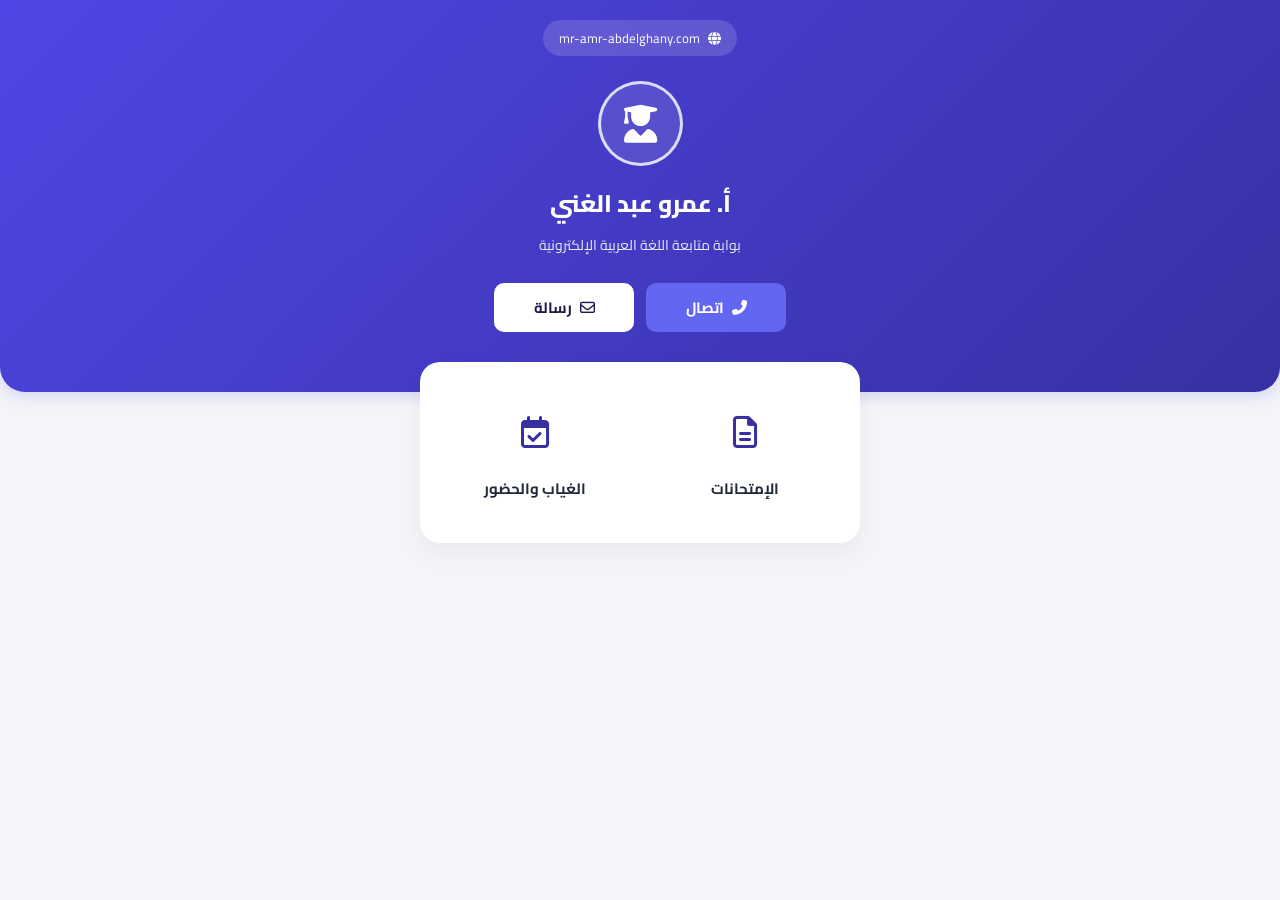
<file: index.html>
<!DOCTYPE html>
<html lang="ar" dir="rtl">
<head>
    <meta charset="UTF-8">
    <meta name="viewport" content="width=device-width, initial-scale=1.0">
    <title>أ. عمرو عبد الغني - بوابة المتابعة الإلكترونية</title>
    <!-- استدعاء خط Cairo وأيقونات Font Awesome -->
    <link href="https://fonts.googleapis.com/css2?family=Cairo:wght@400;600;700;800&display=swap" rel="stylesheet">
    <link rel="stylesheet" href="https://cdnjs.cloudflare.com/ajax/libs/font-awesome/6.4.0/css/all.min.css">
    <link rel="stylesheet" href="style.css">
</head>
<body>

    <!-- الجزء العلوي (الهيدر) -->
    <header class="hero-section">
        <div class="container">
            <div class="top-bar">
                <div class="domain-badge">
                    <i class="fa-solid fa-globe"></i>
                    <span>mr-amr-abdelghany.com</span>
                </div>
            </div>

            <div class="teacher-profile">
                <div class="profile-avatar">
                    <i class="fa-solid fa-user-graduate"></i>
                </div>
                <h1 class="teacher-name">أ. عمرو عبد الغني</h1>
                <p class="teacher-title">بوابة متابعة اللغة العربية الإلكترونية</p>
                
                <div class="action-buttons">
                    <a href="tel:01000000000" class="btn btn-call">
                        <i class="fa-solid fa-phone-flip"></i>
                        <span>اتصال</span>
                    </a>
                    <a href="https://wa.me/20100000000" class="btn btn-message">
                        <i class="fa-regular fa-envelope"></i>
                        <span>رسالة</span>
                    </a>
                </div>
            </div>
        </div>
    </header>

    <!-- الكروت السفلية -->
    <main class="main-content">
        <div class="container">
            <div class="cards-grid">
                
                <!-- كارت الامتحانات -->
                <a href="#exams" class="feature-card">
                    <div class="card-icon">
                        <i class="fa-regular fa-file-lines"></i>
                    </div>
                    <h3>الإمتحانات</h3>
                </a>

                <!-- كارت الحضور والغياب -->
                <a href="#attendance" class="feature-card">
                    <div class="card-icon">
                        <i class="fa-regular fa-calendar-check"></i>
                    </div>
                    <h3>الغياب والحضور</h3>
                </a>

            </div>
        </div>
    </main>

</body>
</html>
</file>
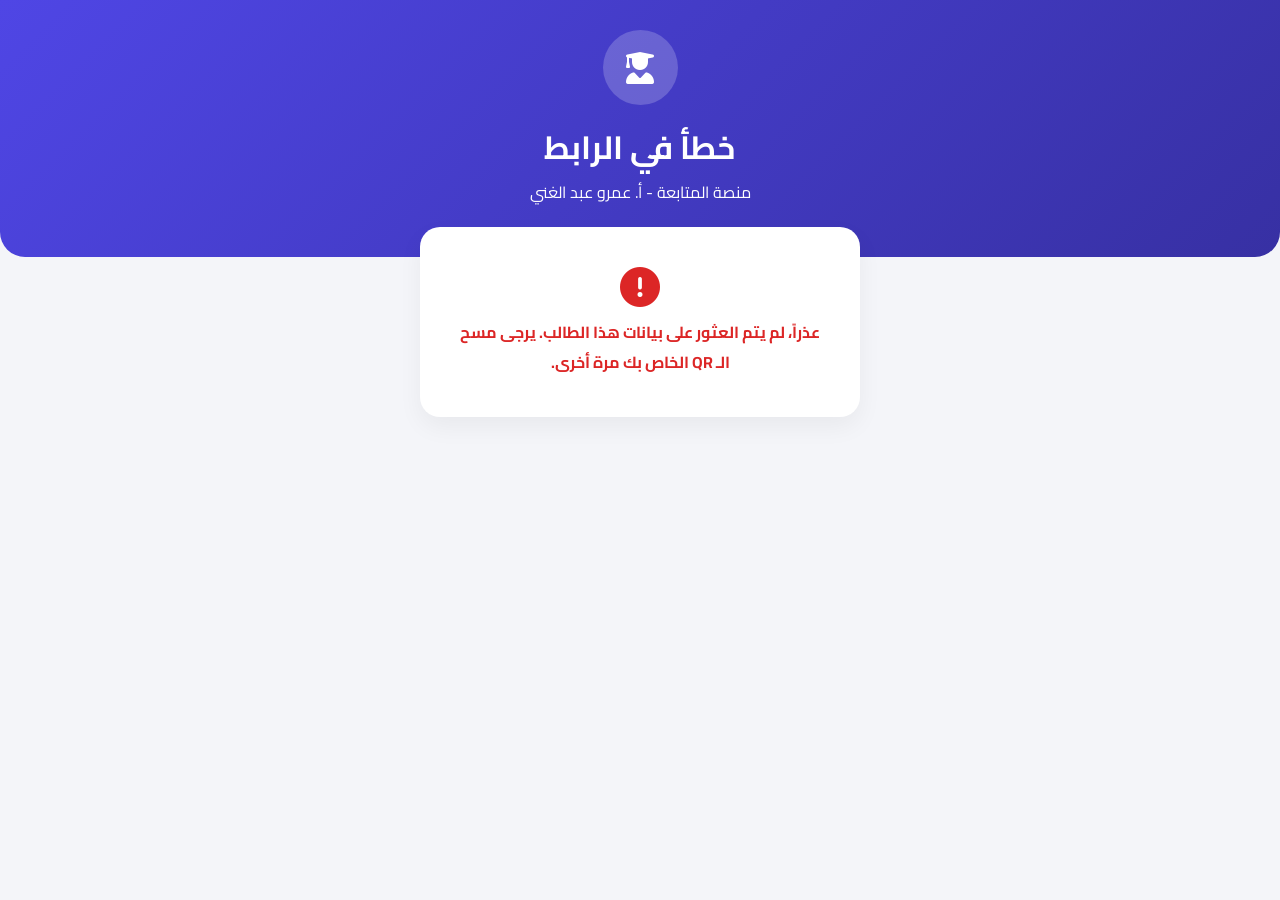
<file: student.html>
<!DOCTYPE html>
<html lang="ar" dir="rtl">
<head>
    <meta charset="UTF-8">
    <meta name="viewport" content="width=device-width, initial-scale=1.0">
    <title>بيانات الطالب - أ. عمرو عبد الغني</title>
    <link href="https://fonts.googleapis.com/css2?family=Cairo:wght@400;600;700;800&display=swap" rel="stylesheet">
    <link rel="stylesheet" href="https://cdnjs.cloudflare.com/ajax/libs/font-awesome/6.4.0/css/all.min.css">
    
    <style>
        * { margin: 0; padding: 0; box-sizing: border-box; font-family: 'Cairo', sans-serif; }
        body { background-color: #f4f5f9; direction: rtl; }
        .container { max-width: 480px; margin: 0 auto; padding: 0 20px; }
        
        .header {
            background: linear-gradient(135deg, #4f46e5 0%, #3730a3 100%);
            color: #fff; padding: 30px 0 50px; text-align: center;
            border-bottom-left-radius: 25px; border-bottom-right-radius: 25px;
        }
        .avatar {
            width: 75px; height: 75px; background: rgba(255, 255, 255, 0.2);
            border-radius: 50%; margin: 0 auto 12px; display: flex;
            align-items: center; justify-content: center; font-size: 32px;
        }
        
        .card {
            background: #fff; border-radius: 20px; padding: 20px;
            margin-top: -30px; box-shadow: 0 10px 25px rgba(0,0,0,0.05);
        }
        .info-item {
            display: flex; justify-content: space-between; align-items: center;
            padding: 14px 0; border-bottom: 1px solid #f0f0f0;
        }
        .info-item:last-child { border-bottom: none; }
        .label { font-weight: 700; color: #4f46e5; display: flex; align-items: center; gap: 8px; }
        .value { font-weight: 600; color: #1f2937; }
        
        .status-present { color: #16a34a; background: #dcfce7; padding: 4px 12px; border-radius: 20px; font-size: 13px; }
        .status-absent { color: #dc2626; background: #fee2e2; padding: 4px 12px; border-radius: 20px; font-size: 13px; }
        
        .error-msg { text-align: center; color: #dc2626; padding: 20px; font-weight: bold; }
    </style>
</head>
<body>

    <header class="header">
        <div class="container">
            <div class="avatar"><i class="fa-solid fa-user-graduate"></i></div>
            <h1 id="studentName">جاري التحميل...</h1>
            <p>منصة المتابعة - أ. عمرو عبد الغني</p>
        </div>
    </header>

    <main class="container">
        <div class="card" id="studentCard">
            <div class="info-item">
                <span class="label"><i class="fa-solid fa-id-card"></i> كود الطالب:</span>
                <span class="value" id="studentId">-</span>
            </div>
            <div class="info-item">
                <span class="label"><i class="fa-solid fa-layer-group"></i> الصف الدراسي:</span>
                <span class="value" id="studentGrade">-</span>
            </div>
            <div class="info-item">
                <span class="label"><i class="fa-solid fa-calendar-check"></i> حالة الحضور:</span>
                <span id="studentAttendance" class="value">-</span>
            </div>
            <div class="info-item">
                <span class="label"><i class="fa-solid fa-pen-to-square"></i> آخر امتحان:</span>
                <span class="value" id="studentExam">-</span>
            </div>
            <div class="info-item">
                <span class="label"><i class="fa-solid fa-comments"></i> ملاحظات المستر:</span>
                <span class="value" id="studentNotes">-</span>
            </div>
        </div>
    </main>

    <script>
        // 1. قاعدة بيانات الطلاب (يمكنك إضافة أو تعديل الطلاب هنا)
        const studentsData = {
            "101": {
                name: "أحمد محمد إبراهيم",
                grade: "الثالث الإعدادي",
                attendance: "حاضر",
                exam: "19 / 20",
                notes: "ممتاز ومجتهد جداً"
            },
            "102": {
                name: "محمود علي حسن",
                grade: "الثالث الإعدادي",
                attendance: "غائب",
                exam: "14 / 20",
                notes: "يحتاج لمراجعة النحو"
            },
            "103": {
                name: "يوسف إبراهيم السيد",
                grade: "الثالث الإعدادي",
                attendance: "حاضر",
                exam: "20 / 20",
                notes: "الأول على المجموعه"
            }
        };

        // 2. قراءة كود الطالب من الرابط (?id=xxx)
        const urlParams = new URLSearchParams(window.location.search);
        const code = urlParams.get('id');

        // 3. عرض البيانات بناءً على الكود
        if (code && studentsData[code]) {
            const data = studentsData[code];
            document.getElementById('studentName').innerText = data.name;
            document.getElementById('studentId').innerText = code;
            document.getElementById('studentGrade').innerText = data.grade;
            document.getElementById('studentExam').innerText = data.exam;
            document.getElementById('studentNotes').innerText = data.notes;

            // تنسيق حالة الحضور
            const attendanceEl = document.getElementById('studentAttendance');
            if (data.attendance === "حاضر") {
                attendanceEl.innerHTML = `<span class="status-present">حاضر</span>`;
            } else {
                attendanceEl.innerHTML = `<span class="status-absent">غائب</span>`;
            }
        } else {
            document.getElementById('studentName').innerText = "خطأ في الرابط";
            document.getElementById('studentCard').innerHTML = `
                <div class="error-msg">
                    <i class="fa-solid fa-circle-exclamation" style="font-size: 40px; margin-bottom: 10px; display:block;"></i>
                    عذراً، لم يتم العثور على بيانات هذا الطالب. يرجى مسح الـ QR الخاص بك مرة أخرى.
                </div>
            `;
        }
    </script>
</body>
</html>
</file>
<file: style.css>
/* إعادة تعيين الأنماط الأساسية */
* {
    margin: 0;
    padding: 0;
    box-sizing: border-box;
    font-family: 'Cairo', sans-serif;
}

body {
    background-color: #f4f5f9;
    direction: rtl;
}

.container {
    max-width: 480px;
    margin: 0 auto;
    padding: 0 20px;
}

/* الهيدر والخلفية */
.hero-section {
    background: linear-gradient(135deg, #4f46e5 0%, #3730a3 100%);
    color: #ffffff;
    padding: 20px 0 60px 0;
    border-bottom-left-radius: 25px;
    border-bottom-right-radius: 25px;
    text-align: center;
    box-shadow: 0 4px 15px rgba(79, 70, 229, 0.2);
}

.top-bar {
    display: flex;
    justify-content: center;
    margin-bottom: 25px;
}

.domain-badge {
    background: rgba(255, 255, 255, 0.15);
    padding: 6px 16px;
    border-radius: 20px;
    font-size: 13px;
    backdrop-filter: blur(5px);
    display: flex;
    align-items: center;
    gap: 8px;
}

/* بروفايل المدرس */
.profile-avatar {
    width: 85px;
    height: 85px;
    border: 3px solid rgba(255, 255, 255, 0.8);
    border-radius: 50%;
    margin: 0 auto 15px;
    display: flex;
    align-items: center;
    justify-content: center;
    font-size: 38px;
    background: rgba(255, 255, 255, 0.1);
}

.teacher-name {
    font-size: 24px;
    font-weight: 800;
    margin-bottom: 6px;
}

.teacher-title {
    font-size: 14px;
    opacity: 0.9;
    font-weight: 400;
    margin-bottom: 25px;
}

/* الأزرار */
.action-buttons {
    display: flex;
    gap: 12px;
    justify-content: center;
}

.btn {
    display: inline-flex;
    align-items: center;
    justify-content: center;
    gap: 8px;
    padding: 10px 24px;
    border-radius: 10px;
    font-weight: 700;
    font-size: 15px;
    text-decoration: none;
    transition: all 0.2s ease;
    flex: 1;
    max-width: 140px;
}

.btn-call {
    background-color: #6366f1;
    color: #ffffff;
}

.btn-message {
    background-color: #ffffff;
    color: #1e1b4b;
}

.btn:active {
    transform: scale(0.97);
}

/* الكروت */
.main-content {
    margin-top: -30px;
    padding-bottom: 40px;
}

.cards-grid {
    background: #ffffff;
    border-radius: 20px;
    padding: 25px 20px;
    display: grid;
    grid-template-columns: 1fr 1fr;
    gap: 20px;
    box-shadow: 0 10px 25px rgba(0, 0, 0, 0.05);
}

.feature-card {
    display: flex;
    flex-direction: column;
    align-items: center;
    justify-content: center;
    text-decoration: none;
    color: #1f2937;
    padding: 15px 10px;
    border-radius: 12px;
    transition: background 0.2s;
}

.feature-card:hover {
    background-color: #f8fafc;
}

.card-icon {
    font-size: 32px;
    color: #3730a3;
    margin-bottom: 12px;
}

.feature-card h3 {
    font-size: 15px;
    font-weight: 700;
}
</file>
